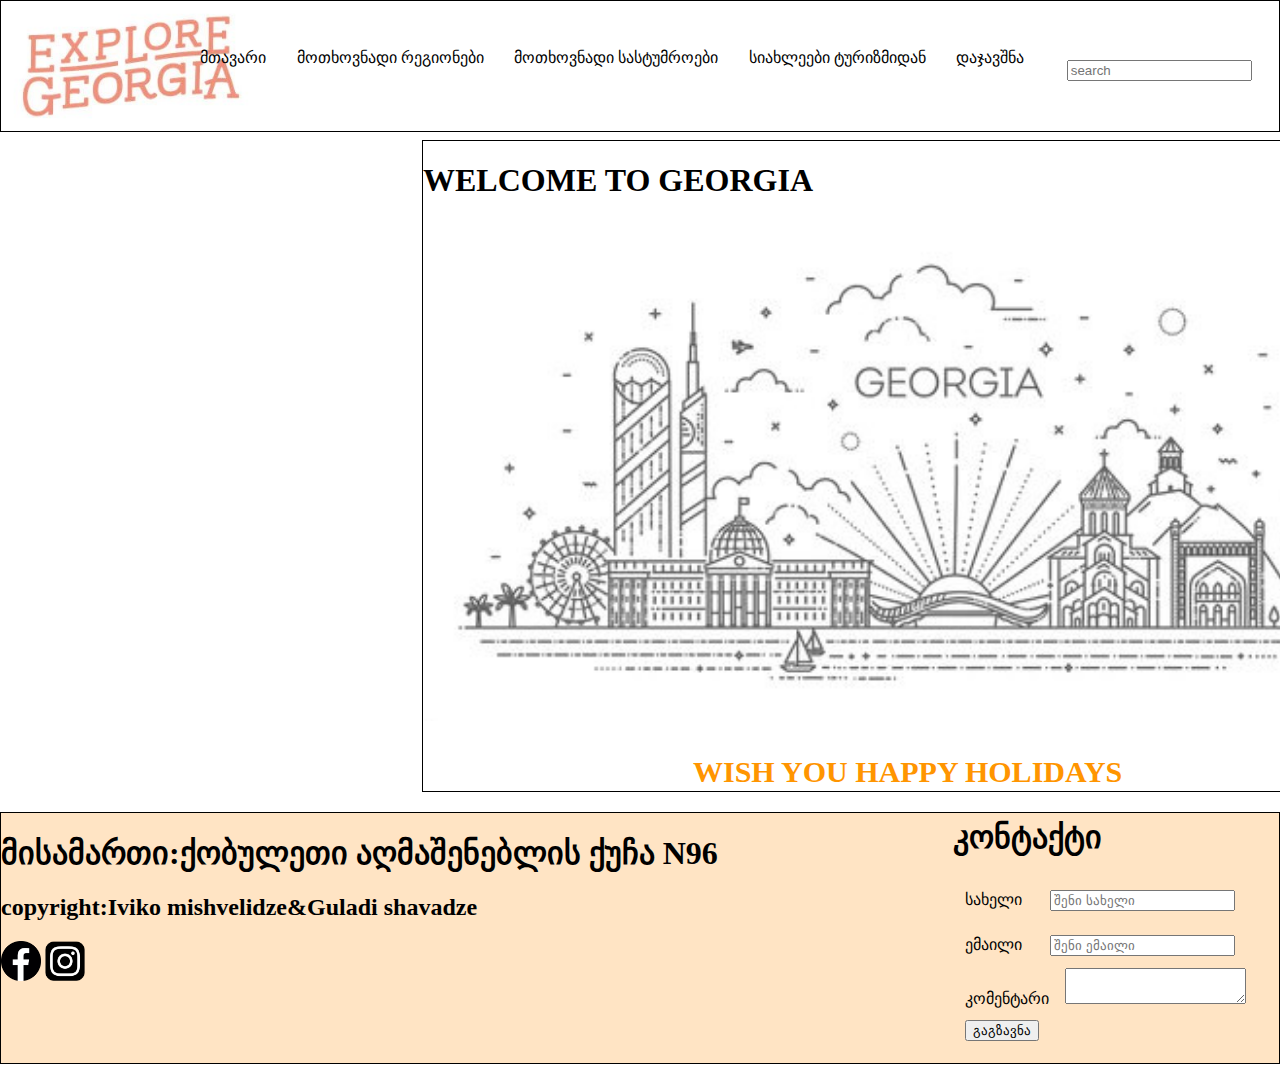
<file: index.html>
<!DOCTYPE html> <link rel="stylesheet" href="style.css">
<html lang="en">
<head>
    <meta charset="UTF-8">
    <meta name="viewport" content="width=device-width, initial-scale=1.0">
    <title>Document</title>
</head>
<body>
    <div id="header">
        <img src="logo.jpg" alt="" width="260px">
        <div class="na">
          <nav class="dropdown">
            <nav>
                <ul>
                    <li><a href="index.html">მთავარი</a></li>
                    <li><a href="region.html">მოთხოვნადი რეგიონები</a></li>
                    <li><a href="hotel.html">მოთხოვნადი სასტუმროები</a>
                     
                    <ul id="submenu">
                        <li>
                            <a href="#">orbi</a>
                        </li>
                        <li>
                            <a href="paragra.html">paragraph</a>
                        </li>
                      
                    </ul>
                   
                    <li>
                        <a href="siaxlebi.html">სიახლეები ტურიზმიდან</a>
                    </li>
                     <li>
                     <a href="dajavshna.html">დაჯავშნა</a>
                     </li>
                    <li>
                      <input type="search" placeholder="search">
                    </li>
                   
  
                </ul>
            </nav>
          </nav>
        </div>
    </div>
    </div>
    <div id="main">
        <h1 class="na">WELCOME TO GEORGIA</h1>
     <img class="main-photo" src="msg5831548530-3821.jpg" alt="" >
             <h3 class="holl">WISH YOU HAPPY HOLIDAYS</h3>
    </div>

    <div id="footer">
         <h1>მისამართი:ქობულეთი აღმაშენებლის ქუჩა N96</h1>
        <h2>copyright:Iviko mishvelidze&Guladi shavadze </h2>
        <img src="pngegg (2).png" alt="" style="width: 40px;">
        <img src="pngegg.png" alt="" width="40px">
        <div class="foo-cont">
            
        <h1>კონტაქტი</h1>
        <div class="name"><label id="name">სახელი</label>
        <input type="text" id="name" name="yourname" placeholder="შენი სახელი"  >
      </div>
      <div class="email">
        <label id="em">ემაილი</label>
        <input type="email" id="em" name="youremail" placeholder="შენი ემაილი"  >
      </div>      
      <div class="comentar">
        <label id="coment">კომენტარი</label>
       <textarea id="coment" ></textarea>
      </div>  
      <button>გაგზავნა</button>
    </div>
    </div>

</body>
</html>
</file>
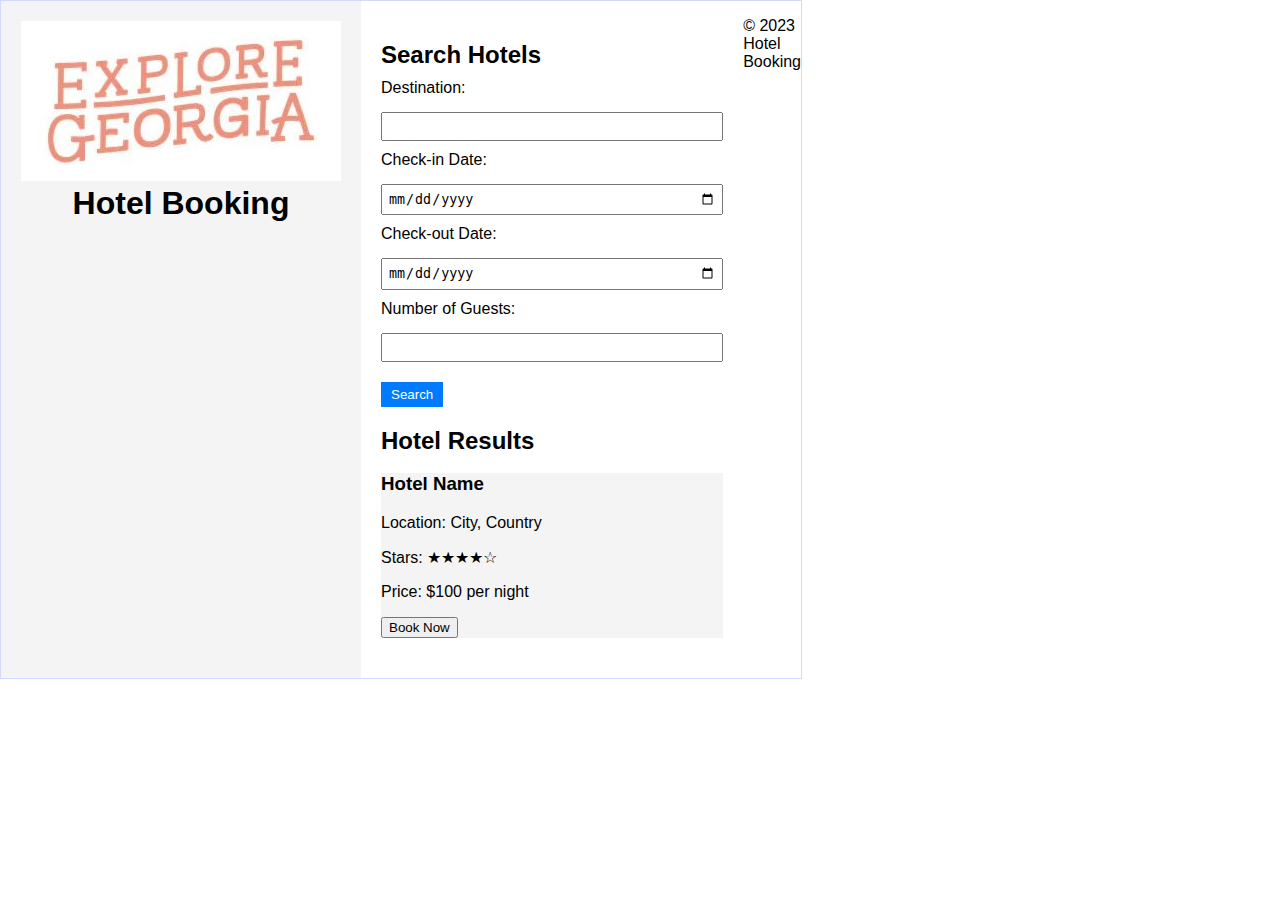
<file: dajavshna.html>
<!DOCTYPE html>
<html lang="en">
<head>
    <meta charset="UTF-8">
    <meta name="viewport" content="width=device-width, initial-scale=1.0">
    <title>Document</title>
    <link rel="stylesheet" href="dajavshna.css">
</head>
<body>
    
    <style>
        /* Add your CSS styles here */
    </style>
</head>
<body>
    <div class="Book">

    

    <header>
        <img src="logo.jpg" alt="">
        <h1>Hotel Booking</h1>
    </header>
    <main>
        <section>
            <h2>Search Hotels</h2>
            <form>
                <label for="destination">Destination:</label>
                <input type="text" id="destination" name="destination">

                <label for="checkin">Check-in Date:</label>
                <input type="date" id="checkin" name="checkin">

                <label for="checkout">Check-out Date:</label>
                <input type="date" id="checkout" name="checkout">

                <label for="guests">Number of Guests:</label>
                <input type="number" id="guests" name="guests" min="1" max="10">

                <button type="submit">Search</button>
            </form>
        </section>
        <section>
            <h2>Hotel Results</h2>
            <ul>
                <li>
                    <h3>Hotel Name</h3>
                    <p>Location: City, Country</p>
                    <p>Stars: ★★★★☆</p>
                    <p>Price: $100 per night</p>
                    <button type="button">Book Now</button>
                </li>
                <!-- Add more hotel results here -->
            </ul>
        </section>
    </main>
    <footer>
        <p>&copy; 2023 Hotel Booking</p>
    </footer>
</div>

</body>
</html>
</file>
<file: style.css>
body{
    margin: 0;
    padding: 0;
    
}

#header{
   border: 1px solid black;
   height: 130px;
   
}

.na li, a{
   list-style-type: none;
   text-decoration: none;
   color: black;
  
}

.na ul{
    display: flex;
    flex-wrap:  row wrap;
    justify-content: space-around;
    transform: translateY(-103px);
    margin-left: 144px;
}
 
#main{
    border: 1px solid black ;
    height: 650px;
    width: 1000px;
    margin-left: 422px;
    margin-right: 12px;
    margin-top: 8px;
}

.main-photo{
    height: 500px;
}

.holl{
    margin-left: 270px;
    color: rgb(255, 149, 0) ;
    font-size: 30px;
}

#footer{
   border: 1px solid black; 
   height: 250px;
   margin-top: 20px;
   background-color:bisque;
}
.foo-cont{
    margin-left: 940px;
    transform: translateY(-200px);
    padding: 12px;
    
}

input, label, button{
    margin: 12px;
}

.dropdownmenu li{
    float: left;
    position: relative;
    width: auto;
  }
  
  .dropdownmenu a{
    background: #62b8e7;
    color: #777777;
    display: block;
    padding: 10px 25px;
    text-align: center;
    text-decoration: none;
    transition:  all .25s ease;
  }
  
  .dropdownmenu li:hover{
    background-color: #000000;
  }
  
  #submenu {
    left: 100;
    opacity: 0;
    position: absolute;
    top: 140px;
    visibility: hidden;
   
    
  }
  
  li:hover ul#submenu{
    opacity: 1;
    top: 110px;
    visibility: visible;
    
  }
  
  #submenu li{
    float: none;
    width: 100%;
  }
  
  #submenu a:hover{
    background: #fbff00;
  }
  
  #submenu a{
    background-color: #a1e7ed;
  }
</file>
<file: dajavshna.css>
body {
    font-family: Arial, sans-serif;
    margin: 0;
    padding: 0;
}
.Book{
    border: 1px solid #d3daff;
    width: 800px;
    display: flex;
    
    
}
header {
    background-color: #f4f4f4;
    padding: 20px;
    text-align: center;
}

h1 {
    margin: 0;
}

main {
    padding: 20px;
}

section {
    margin-bottom: 20px;
}

h2 {
    margin-bottom: 10px;
}

form {
    display: flex;
    flex-wrap: wrap;
    gap: 10px;
}

label {
    display: block;
    margin-bottom: 5px;
}

input[type="text"],
input[type="date"],
input[type="number"] {
    width: 100%;
    padding: 5px;
    box-sizing: border-box;
}

button[type="submit"] {
    background-color: #007bff;
    color: white;
    padding: 5px 10px;
    border: none;
    cursor: pointer;
    margin-top: 10px;
}

button[type="submit"]:hover {
    background-color: #0056b3;
}

ul {
    list-style-type: none;
    padding: 0;
}

li {
    background-color: #f4f4f4;
}
</file>
